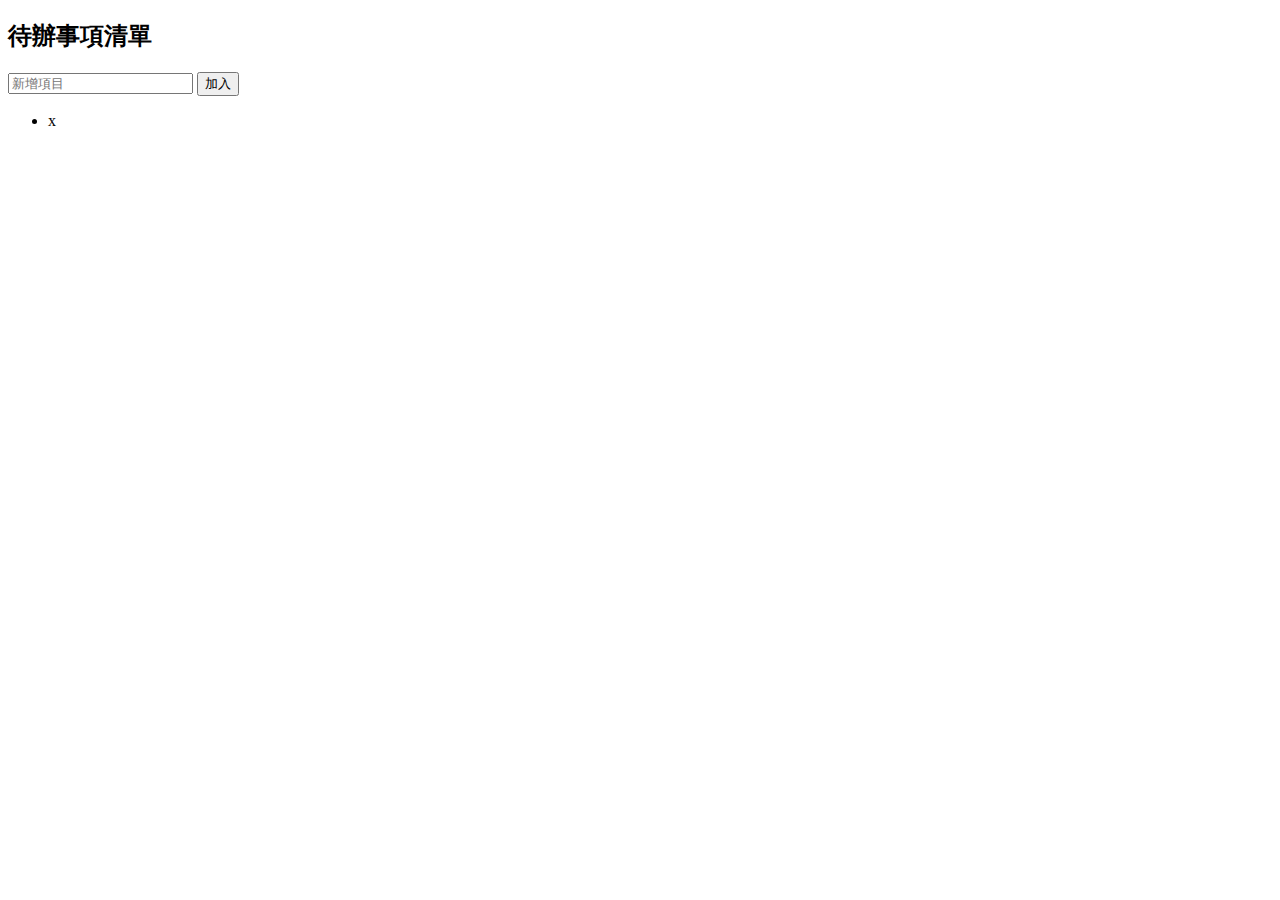
<file: src/main/resources/templates/todo.html>
<!DOCTYPE html>
<html lang="en" xmlns:th="http://www.thymeleaf.org">
<head>
    <meta charset="UTF-8">
    <link rel="stylesheet" th:href="@{css/todo.css}">
    <link href="https://fonts.googleapis.com/css2?family=Roboto:wght@400;500;700&display=swap" rel="stylesheet">
    <title>Todo List</title>
</head>
<body>
<div class="container">
    <h2>待辦事項清單</h2>
    <form class="inputBox" th:action="@{/todos}" method="post" th:object="${todoObject}">
        <input type="text" id="input" placeholder="新增項目" th:field="*{task}">
        <button type="submit" class="submit">加入</button>
    </form>
    <ul th:each="todo: ${todolist}">
        <li th:class="${todo.status} == 1 ? 'checked': '' ">
            <span class="txt" th:text="${todo.task}" th:onclick="updateTodoStatus([[${todo.id}]])"></span>
            <span class="close" th:onclick="deleteTodo([[${todo.id}]])">x</span>
        </li>
    </ul>
</div>
<script>

  const deleteTodo = (id) => {
    fetch('todos/'+ id, {
          method: 'delete',
    }).then((response) => {
      if (response.status === 200) {
          location.reload();
      }
    })
  };

  const updateTodoStatus = (id) => {
    fetch('todos/' + id, {
      method: 'put',
    }).then((response) => {
      if (response.status === 200) {
        location.reload();
      }
    })
  };
</script>
</body>
</html>
</file>
